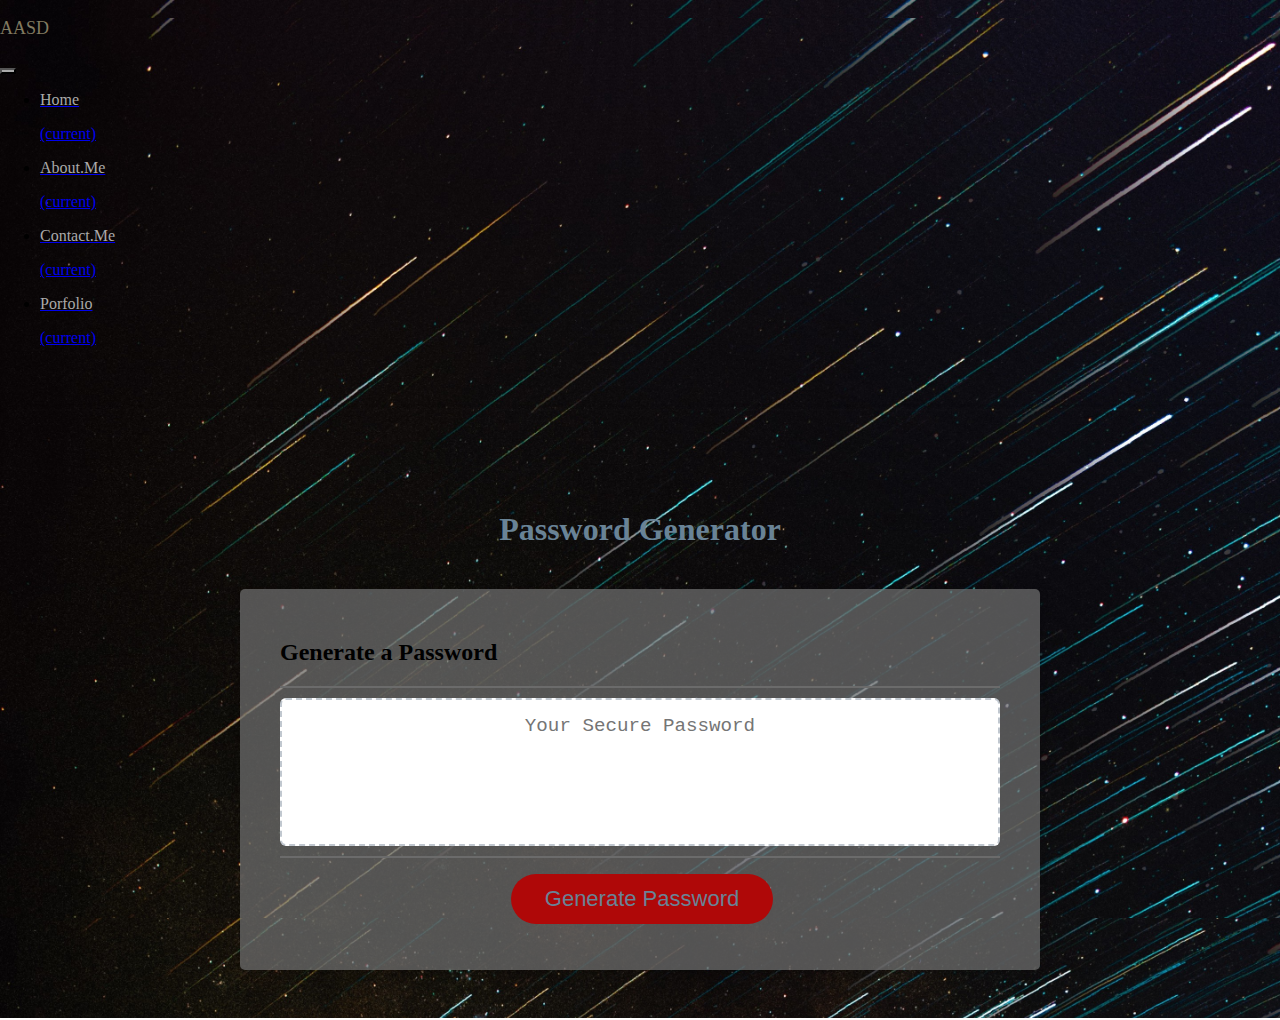
<file: password generator/password.html>
<!DOCTYPE html>
<html lang="en">
  <head>
    <meta charset="UTF-8" />
    <link href="https://fonts.googleapis.com/css2?family=Rubik&display=swap" rel="stylesheet">
    <link rel="stylesheet" href="https://stackpath.bootstrapcdn.com/bootstrap/4.5.0/css/bootstrap.min.css" integrity="sha384-9aIt2nRpC12Uk9gS9baDl411NQApFmC26EwAOH8WgZl5MYYxFfc+NcPb1dKGj7Sk" crossorigin="anonymous">
    <meta name="viewport" content="width=device-width, initial-scale=1.0">
    <meta http-equiv="X-UA-Compatible" content="ie=edge" />
    <title>Password Generator</title>
    <link rel="stylesheet" href="password.css" />
  </head>
  <body>

    <nav  style="background-color: rgba(253, 253, 253, 0);" class="navbar navbar-expand-lg navbar-light">
      <p style="color: rgb(129, 122, 96); font-size: large;" title="Amir Ashkan Salehian Dardashti">AASD</p>


          <button style="background-color: rgb(170, 170, 170);" class="navbar-toggler" type="button" data-toggle="collapse" data-target="#navbarNav" aria-controls="navbarNav" aria-expanded="false" aria-label="Toggle navigation">
            <span class="navbar-toggler-icon"></span>
          </button>

          <div class="collapse navbar-collapse" id="navbarNav">

                <ul class="navbar-nav">

                    <li class="nav-item active">
                      <a class="nav-link" href="../bio/home/home.html"><p style="color:rgb(170, 170, 170);">Home</p><span class="sr-only">(current)</span></a>
                    </li>

                    <li class="nav-item active">
                      <a class="nav-link" href="../bio/aboutme/aboutme.html"><p style="color:rgb(170, 170, 170);">About.Me</p><span class="sr-only">(current)</span></a>
                    </li>

                    <li class="nav-item active">
                        <a class="nav-link" href="../bio/contactme/contactme.html"><p style="color:rgb(170, 170, 170);">Contact.Me</p><span class="sr-only">(current)</span></a>
                    </li>

                  <li class="nav-item active">
                    <a class="nav-link" href="../bio/portfolio/portfolio.html"><p style="color:rgb(170, 170, 170);">Porfolio</p><span class="sr-only">(current)</span></a>
                  </li>

                </ul>

          </div>

    </nav>


    <div class="container-fluid">


      <div class="boxfade">

              <div class="row" style="  justify-content: center;
              align-items: center;">

                <div class="wrapper">

                  <header>
                    <h1>Password Generator</h1>
                  </header>


                  <div class="card">

                    <div class="card-header">
                      <h2>Generate a Password</h2>
                    </div>

                    <div class="card-body">

                          <textarea
                          readonly
                          id="password"
                          placeholder="Your Secure Password"
                          aria-label="Generated Password"
                        ></textarea>

                    </div>

                    <div class="card-footer">
                      <button id="generate" class="btn">Generate Password</button>
                    </div>

                  </div>


                </div>
                <script src="password.js">

                </script>


                </div>

      </div>


  </div>


  </body>
</html>
</file>
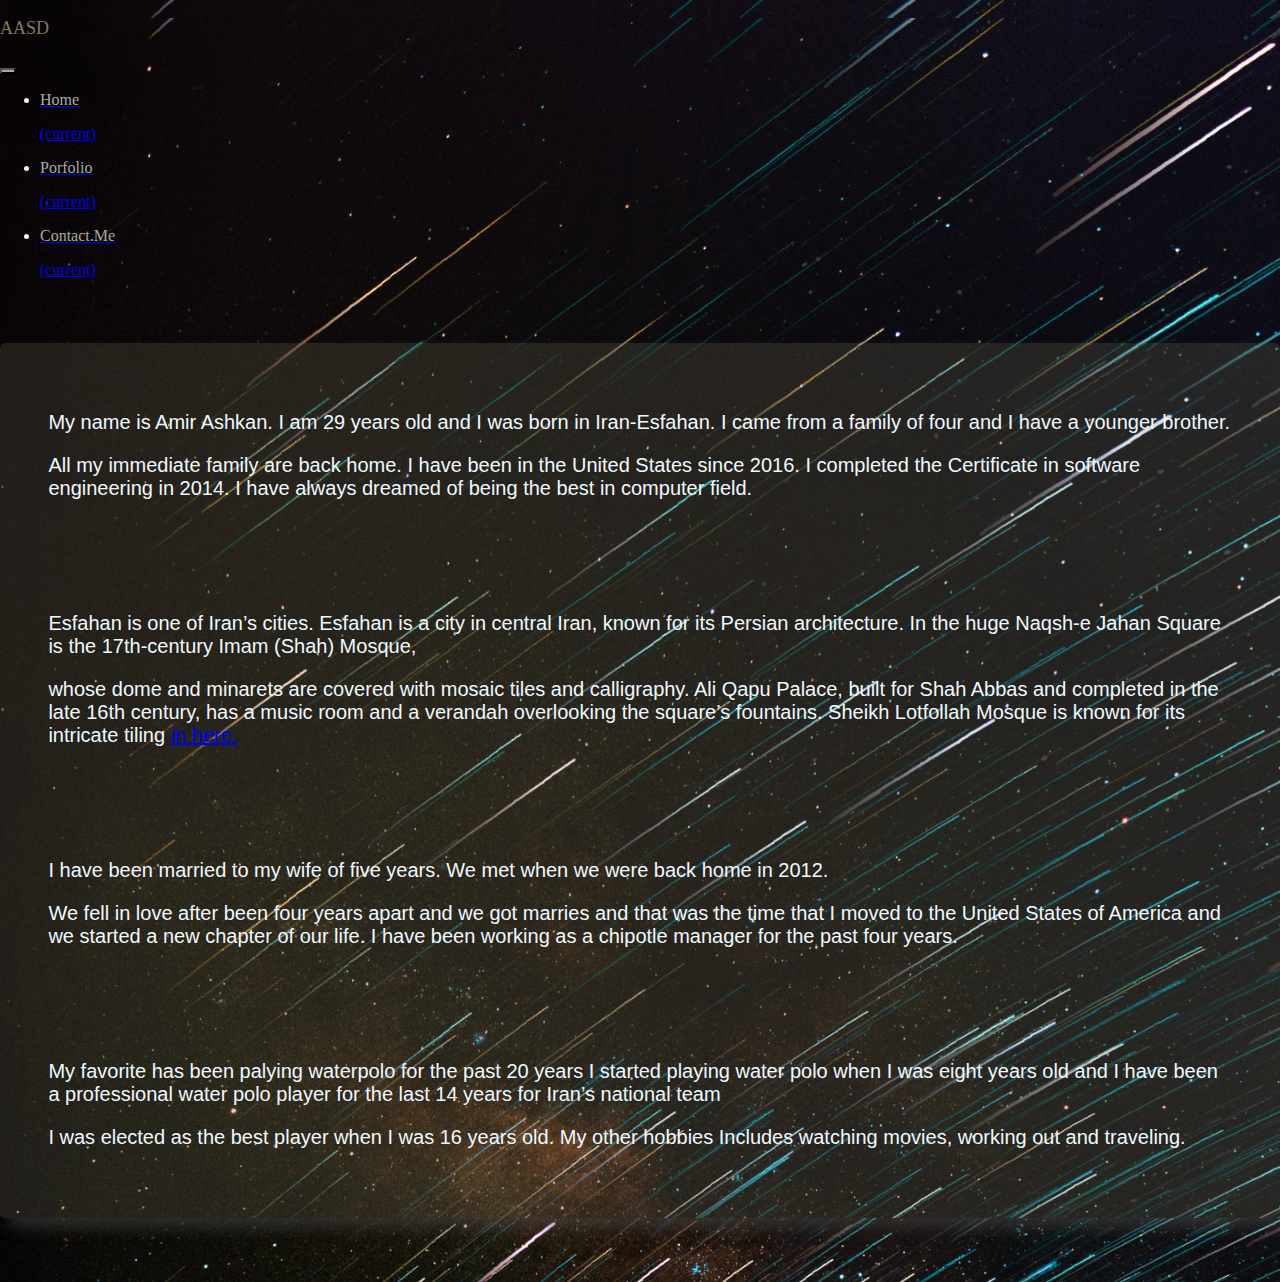
<file: bio/aboutme/aboutme.html>
<!DOCTYPE html>
<html lang="en">
<head>
  <meta charset="UTF-8">
  <link href="https://fonts.googleapis.com/css2?family=Rubik&display=swap" rel="stylesheet">
  <link href="https://fonts.googleapis.com/css2?family=Pangolin&display=swap" rel="stylesheet">
  <link rel="stylesheet" href="https://stackpath.bootstrapcdn.com/bootstrap/4.5.0/css/bootstrap.min.css" integrity="sha384-9aIt2nRpC12Uk9gS9baDl411NQApFmC26EwAOH8WgZl5MYYxFfc+NcPb1dKGj7Sk" crossorigin="anonymous">
  <meta name="viewport" content="width=device-width, initial-scale=1.0">
  <link rel="stylesheet"  type="text/css"  href="aboutme.css">
  <title>AASD</title>
</head>
<body>

  <nav  style="background-color: rgba(253, 253, 253, 0);" class="navbar navbar-expand-lg navbar-light">
    <p style="color: rgb(129, 122, 96); font-size: large;" title="Amir Ashkan Salehian Dardashti">AASD</p>


        <button style="background-color: rgb(170, 170, 170);" class="navbar-toggler" type="button" data-toggle="collapse" data-target="#navbarNav" aria-controls="navbarNav" aria-expanded="false" aria-label="Toggle navigation">
          <span class="navbar-toggler-icon"></span>
        </button>

        <div class="collapse navbar-collapse" id="navbarNav">

              <ul class="navbar-nav">

                  <li class="nav-item active">
                    <a class="nav-link" href="../home/home.html"><p style="color:rgb(170, 170, 170);">Home</p><span class="sr-only">(current)</span></a>
                  </li>

                  <li class="nav-item active">
                    <a class="nav-link" href="../portfolio/portfolio.html"><p style="color:rgb(170, 170, 170);">Porfolio</p><span class="sr-only">(current)</span></a>
                  </li>

                  <li class="nav-item active">
                      <a class="nav-link" href="../contactme/contactme.html"><p style="color:rgb(170, 170, 170);">Contact.Me</p><span class="sr-only">(current)</span></a>
                  </li>

              </ul>

        </div>

  </nav>



<div class="boxfade">
  <div class="container-fluid">

    <div class="row">
      <div class="img1 col-md-4 col-sm-6 col-xs-12"></div>
      <div class=" col-md-4 col-sm-6 col-xs-12">
        <p class="p1" >
          My name is Amir Ashkan. I am 29 years old and I was born in Iran-Esfahan. I came from a family of four and I have a younger brother. 
      </p>
    </div>
    <div class="col-md-4 col-sm-6 col-xs-12">
      <p class="p1" >
        All my immediate family are back home. I have been in the United States since 2016. I completed the Certificate in software engineering in 2014. I have always dreamed of being the best in computer field.
      </p>
    </div>
    <div class="w-100"></div>
  </div>

<!--top one first pic -->

  </br></br></br></br>


<!--down one second pic-->


<div class="row">
  <div class="img2 col-md-4 col-sm-6 col-xs-12"></div>
  <div class=" col-md-4 col-sm-6 col-xs-12">
    <p class="p1" >
      Esfahan is one of Iran’s cities. Esfahan is a city in central Iran, known for its Persian architecture. In the huge Naqsh-e Jahan Square is the 17th-century Imam (Shah) Mosque,
    </p>
</div>
<div class="col-md-4 col-sm-6 col-xs-12">
  <p class="p1" >
    whose dome and minarets are covered with mosaic tiles and calligraphy. Ali Qapu Palace, built for Shah Abbas and completed in the late 16th century, has a music room and a verandah overlooking the square’s fountains. Sheikh Lotfollah Mosque is known for its intricate tiling 
    <a href="https://en.wikipedia.org/wiki/Isfahan" target="_blank">in here.</a>
</p>
</div>
<div class="w-100"></div>
</div>

</br></br></br></br>

  <!--down one third pic-->


<div class="row">
  <div class="img3 col-md-4 col-sm-6 col-xs-12"></div>
  <div class=" col-md-4 col-sm-6 col-xs-12">
    <p class="p2" >
      I have been married to my wife of five years. We met when we were back home in 2012. 
  </p>
</div>
<div class="col-md-4 col-sm-6 col-xs-12">
  <p class="p3" >
    We fell in love after been four years apart and we got marries and that was the time that I moved to the United States of America and we started a new chapter of our life. I have been working as a chipotle manager for the past four years.
</p>
</div>
<div class="w-100"></div>
</div>

</br></br></br></br>

    <!--down one forth pic-->


<div class="row">
  <div class="img4 col-md-4 col-sm-6 col-xs-12"></div>
  <div class=" col-md-4 col-sm-6 col-xs-12">
    <p class="p4" >
      My favorite has been palying waterpolo for the past 20 years I started playing water polo when I was eight years old and I have been a professional water polo player for the last 14 years for Iran’s national team
  </p>
</div>
<div class="col-md-4 col-sm-6 col-xs-12">
  <p class="p5" >
    I was elected as the best player when I was 16 years old. My other hobbies Includes watching movies,  working out and traveling.
</p>
</div>
<div class="w-100"></div>
</div>



  </div>
</div>





</body>
</html>
</file>
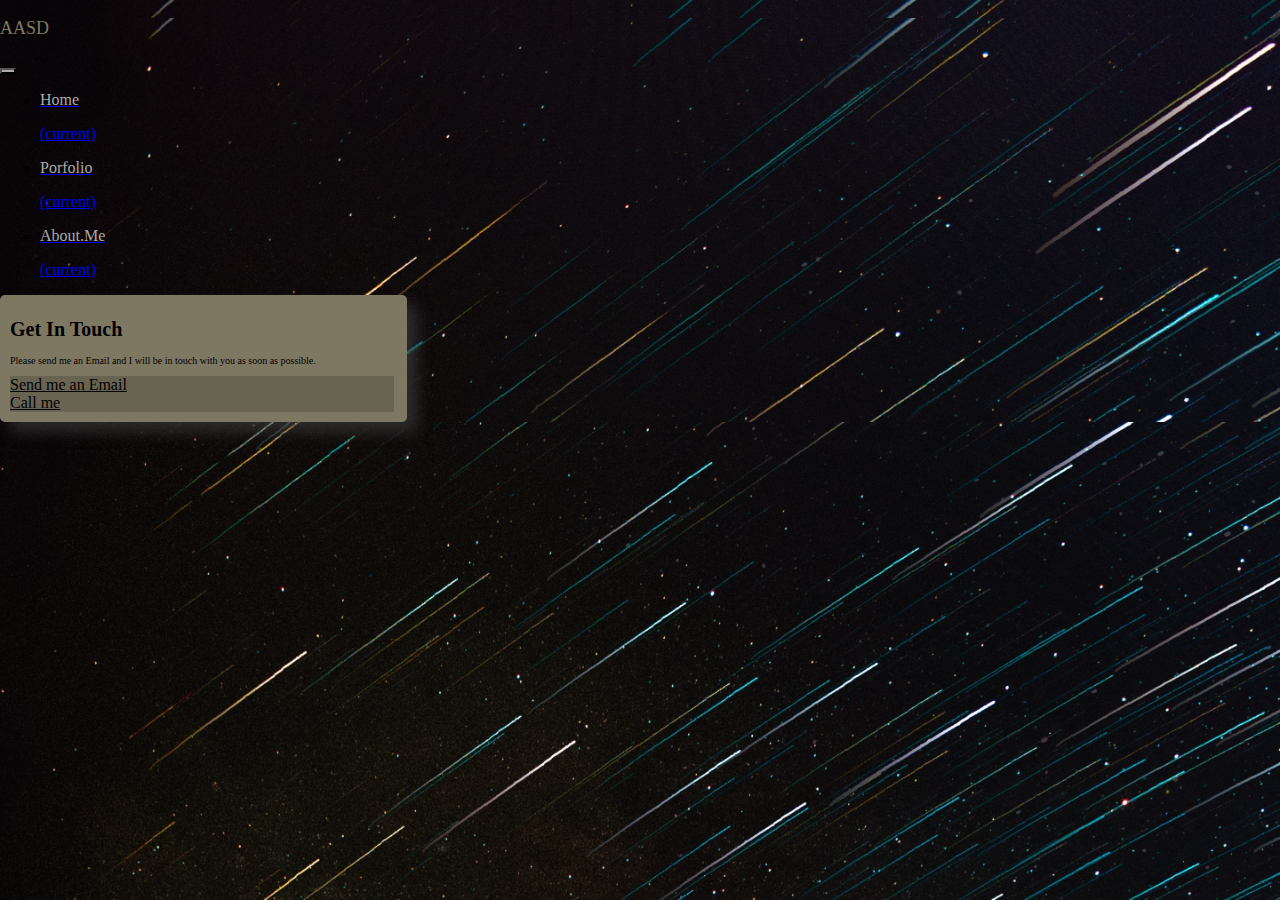
<file: bio/contactme/contactme.html>
<!DOCTYPE html>
<html lang="en">
<head>
  <meta charset="UTF-8">
  <link href="https://fonts.googleapis.com/css2?family=Rubik&display=swap" rel="stylesheet">
  <link rel="stylesheet" href="https://stackpath.bootstrapcdn.com/bootstrap/4.5.0/css/bootstrap.min.css" integrity="sha384-9aIt2nRpC12Uk9gS9baDl411NQApFmC26EwAOH8WgZl5MYYxFfc+NcPb1dKGj7Sk" crossorigin="anonymous">
  <meta name="viewport" content="width=device-width, initial-scale=1.0">
  <link rel="stylesheet"  type="text/css"  href="contactme.css">
  <title>AASD</title>
</head>
<body>

  <nav  style="background-color: rgba(253, 253, 253, 0);" class="navbar navbar-expand-lg navbar-light">
    <p style="color: rgb(129, 122, 96); font-size: large;" title="Amir Ashkan Salehian Dardashti">AASD</p>


        <button style="background-color: rgb(170, 170, 170);" class="navbar-toggler" type="button" data-toggle="collapse" data-target="#navbarNav" aria-controls="navbarNav" aria-expanded="false" aria-label="Toggle navigation">
          <span class="navbar-toggler-icon"></span>
        </button>

        <div class="collapse navbar-collapse" id="navbarNav">

              <ul class="navbar-nav">

                  <li class="nav-item active">
                    <a class="nav-link" href="../home/home.html"><p style="color:rgb(170, 170, 170);">Home</p><span class="sr-only">(current)</span></a>
                  </li>

                  <li class="nav-item active">
                    <a class="nav-link" href="../portfolio/portfolio.html"><p style="color:rgb(170, 170, 170);">Porfolio</p><span class="sr-only">(current)</span></a>
                  </li>

                  <li class="nav-item active">
                      <a class="nav-link" href="../aboutme/aboutme.html"><p style="color:rgb(170, 170, 170);">About.Me</p><span class="sr-only">(current)</span></a>
                  </li>

              </ul>

        </div>

  </nav>


  <div style="padding-left: 0px; padding-right: 3px;" class="container-fluid">


      <div class="row" style="  justify-content: center;
      align-items: center;">
        <div  class="col col-md col-sm col-xs">
          <h1 >
            Get In Touch
          </h1>
          <p class="p1">Please send me an Email and I will be in touch with you as soon as possible.</p>
          </div>
        </div>

        <div style="height: 2%;" class="row">
          <div style="background-color:rgba(17, 15, 12, 0.185); flex-basis: auto; padding: left 0px;" class="col col-md col-sm col-xs">
             <a class="alinks1" href="mailto:amirashsd@yahoo.com">Send me an Email</a>
         </div>
          <div style="background-color:rgba(17, 15, 12, 0.185);" class="col col-md col-sm col-xs">
          <a class="alinks1"  href="tel:+1-816-***-****">Call me</a>
          </div>
        </div>

    </div>

  </div>


</body>
</html>
</file>
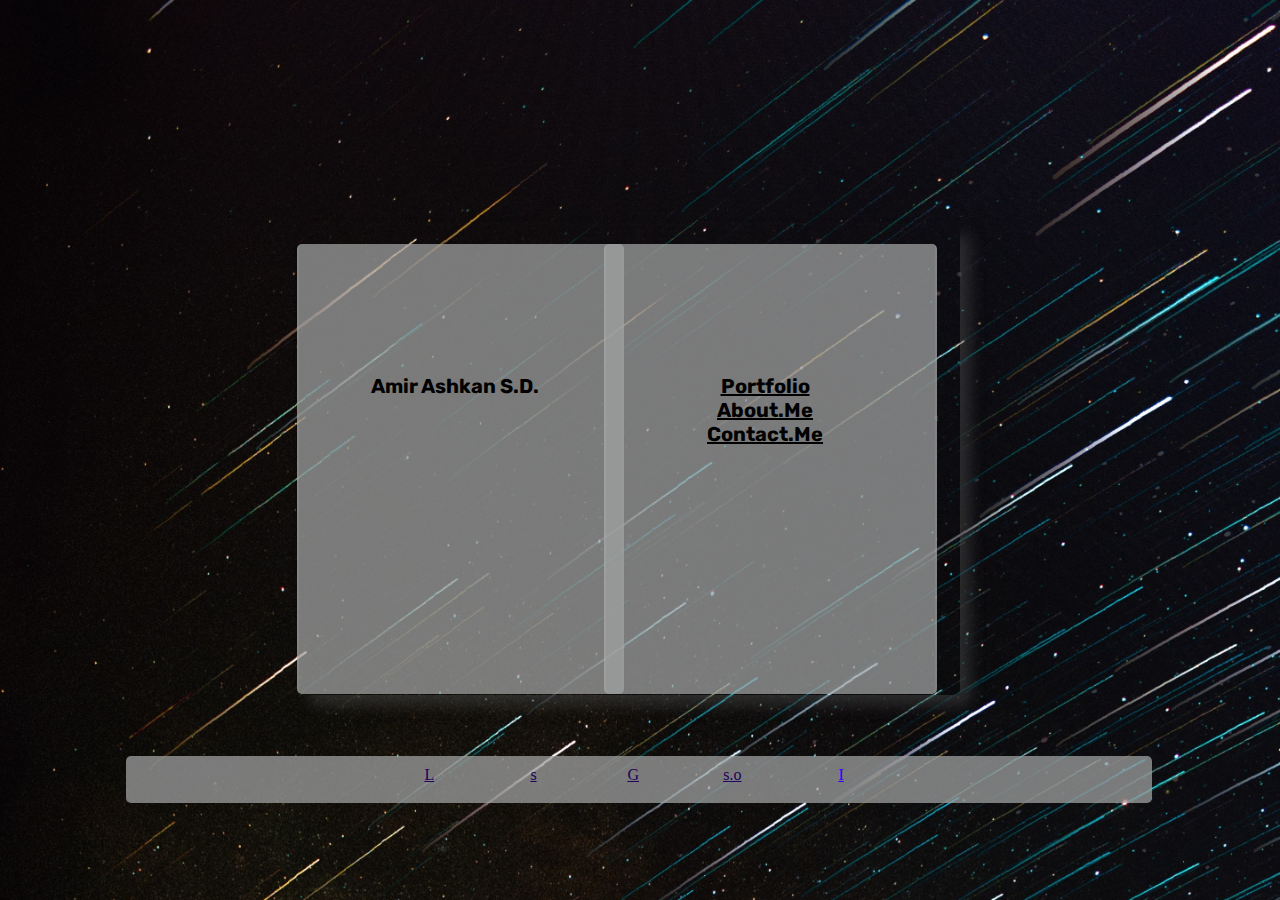
<file: bio/home/home.html>
<!DOCTYPE html>
<html lang="en">
<head>
  <meta charset="UTF-8">
  <link href="https://fonts.googleapis.com/css2?family=Rubik&display=swap" rel="stylesheet">
  <link rel="stylesheet" href="https://stackpath.bootstrapcdn.com/bootstrap/4.5.0/css/bootstrap.min.css" integrity="sha384-9aIt2nRpC12Uk9gS9baDl411NQApFmC26EwAOH8WgZl5MYYxFfc+NcPb1dKGj7Sk" crossorigin="anonymous">
  <meta name="viewport" content="width=device-width, initial-scale=1.0">
  <link rel="stylesheet"  type="text/css"  href="style.css">
  <title>AASD</title>
</head>



<body>

      <div class="container-fluid">





                <div class="boxfade">

                        <div class="row">



                                    <div class="column1 col col-md col-sm col-xs">

                                          <div class="name">Amir Ashkan S.D.</div>

                                    </div>



                                    <div class="column2 col col-md col-sm col-xs">

                                            <ul class="listam">
                                                <li class="p"><a class="alinka" href="../portfolio/portfolio.html">Portfolio</a></li>
                                                <li class="a"><a class="alinka" href="../aboutme/aboutme.html">About.Me</a></li>
                                                <li class="c"><a class="alinka" href="../contactme/contactme.html">Contact.Me</a></li>
                                            </ul>

                                    </div>

                        </div>
                </div>


              <div class="container-fluid">

                <div class="row">

                      <div class="footerfade col col-md col-sm col-xs">

                          <ul>
                          <li> <a class="socialicon1 a1 a2" href="https://www.linkedin.com/feed/?trk=nav_logo" target="_blank" title="LinkedIn">L</a></li>

                          <li><a class="socialicon2 a1 a2" href="https://app.slack.com/client/T015AR2DTQX/learning-slack" target="_blank" title="slack">s</a></li>

                          <li><a class="socialicon3 a1 a2" href="https://github.com/AmirAshkan7091" target="_blank" title="GitHub">G</a></li>

                          <li><a class="socialicon4 a1 a2" href="https://stackoverflow.com/users/13632632/amirashkan7091?tab=profile" target="_blank" title="stackoverflow">s.o</a></li>

                          <li><a class="socialicon5 a1 a2" href="" target="_blank" title="instagram">I</a></li>
                          </ul>

                      </div>

               </div>

            </div>


      </div>



</body>
</html>
</file>
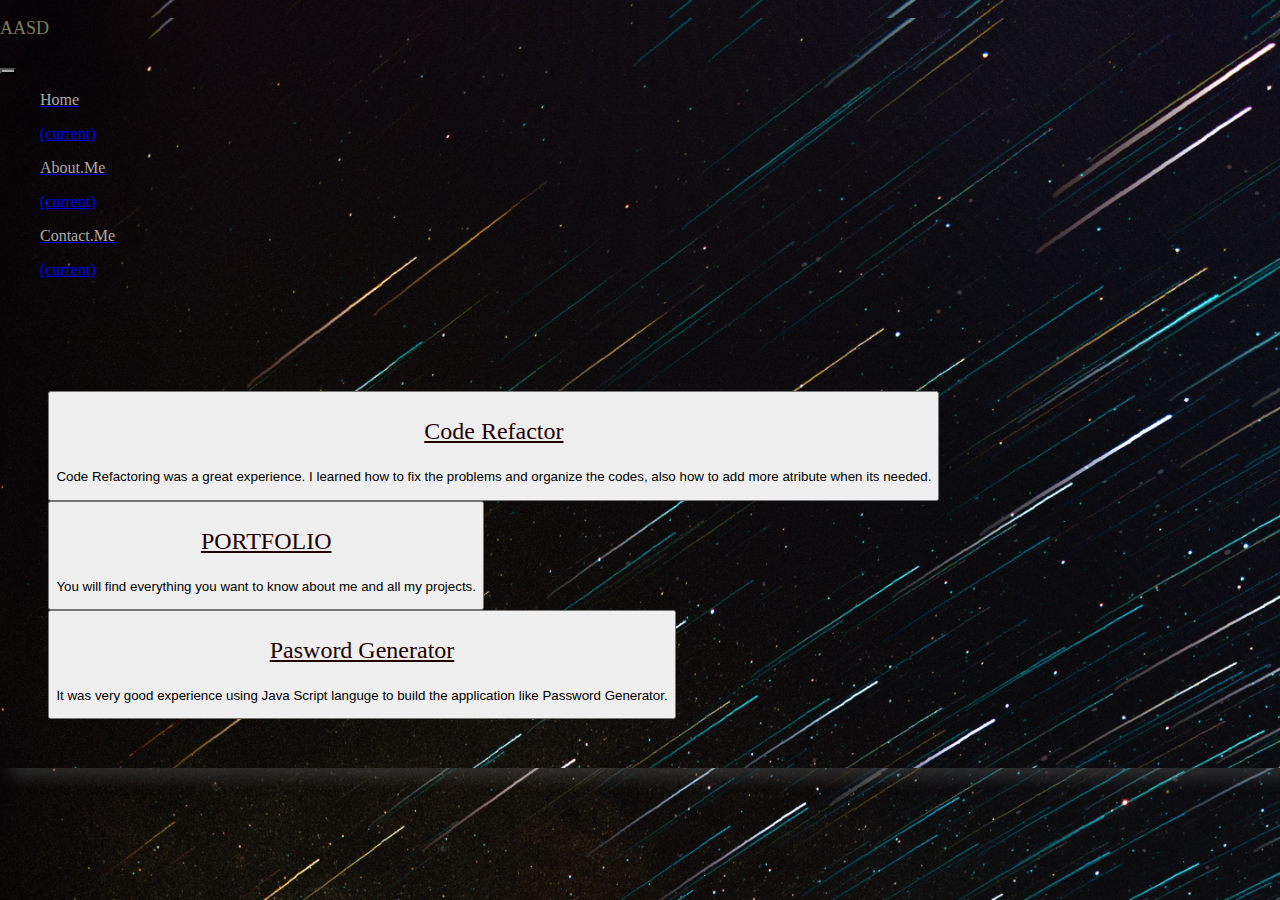
<file: bio/portfolio/portfolio.html>
<!DOCTYPE html>
<html lang="en">
<head>
  <meta charset="UTF-8">
  <link href="https://fonts.googleapis.com/css2?family=Rubik&display=swap" rel="stylesheet">
  <link rel="stylesheet" href="https://stackpath.bootstrapcdn.com/bootstrap/4.5.0/css/bootstrap.min.css" integrity="sha384-9aIt2nRpC12Uk9gS9baDl411NQApFmC26EwAOH8WgZl5MYYxFfc+NcPb1dKGj7Sk" crossorigin="anonymous">
  <meta name="viewport" content="width=device-width, initial-scale=1.0">
  <link rel="stylesheet"  type="text/css"  href="portfolio.css">
  <title>AASD</title>
</head>



<body>


  <nav  style="background-color: rgba(253, 253, 253, 0);" class="navbar navbar-expand-lg navbar-light">
    <p style="color: rgb(129, 122, 96); font-size: large;" title="Amir Ashkan Salehian Dardashti">AASD</p>


        <button style="background-color: rgb(170, 170, 170);" class="navbar-toggler" type="button" data-toggle="collapse" data-target="#navbarNav" aria-controls="navbarNav" aria-expanded="false" aria-label="Toggle navigation">
          <span class="navbar-toggler-icon"></span>
        </button>

        <div class="collapse navbar-collapse" id="navbarNav">

              <ul class="navbar-nav">

                  <li class="nav-item active">
                    <a class="nav-link" href="../home/home.html"><p style="color:rgb(170, 170, 170);">Home</p><span class="sr-only">(current)</span></a>
                  </li>

                  <li class="nav-item active">
                    <a class="nav-link" href="../aboutme/aboutme.html"><p style="color:rgb(170, 170, 170);">About.Me</p><span class="sr-only">(current)</span></a>
                  </li>

                  <li class="nav-item active">
                      <a class="nav-link" href="../contactme/contactme.html"><p style="color:rgb(170, 170, 170);">Contact.Me</p><span class="sr-only">(current)</span></a>
                  </li>

              </ul>

        </div>

  </nav>


  <div class="container-fluid">


    <div class="boxfade">

            <div class="row">

                    <div class="col-md-4 col-sm-6 col-xs-12 btn-group" role="group" aria-label="Basic example">
                          <button type="button" class="btn btn-secondary">
                            <a class="link1" href="../../Develop/index.html" target="_blank">
                              <p class="p1">Code Refactor</p>
                            </a>

                          <p>
                            Code Refactoring was a great experience. I learned how to fix the problems and organize the codes, also how to add more atribute when its needed.
                          </p>

                        </button>
                    </div>

                    <div class="col-md-4 col-sm-6 col-xs-12  btn-group" role="group" aria-label="Basic example">
                        <button type="button" class="btn btn-secondary">
                          <a class="link1 " href="portfolio.html" target="_blank">
                            <p class="p1">PORTFOLIO</p>
                          </a>
                            <p>
                              You will find everything you want to know about me and all my projects.
                            </p>
                      </button>
                    </div>

                    <div class="col-md-4 col-sm-6 col-xs-12 btn-group" role="group" aria-label="Basic example">

                          <button type="button" class="btn btn-secondary" >
                                <a class="link1 " href="../../password generator/password.html" target="_blank">
                                  <p class="p1">Pasword Generator</p>
                                </a>
                                <p>
                                  It was very good experience using Java Script languge to build the application like Password Generator.
                                </p>
                          </button>
                          <!--data-hover="pending...."-->

                    </div>

              </div>

    </div>


</div>




</body>
</html>
</file>
<file: password generator/password.css>
*,
*::before,
*::after {
  box-sizing: border-box;
}

html,
body
 {
  height: 100%;
  margin: 0;
  padding: 0;
  margin: 0;
  background-image: url("stars-5120x2880-star-trail-galaxy-sky-4k-6k-18295.jpg") ;
  background-repeat: no-repeat;
  background-size: cover;
}

.boxfade{

  width: auto;
  height: auto;
  box-shadow: 10px 10px 15px rgba(77, 77, 77, 0.493);
  border: 10px solid rgba(77, 77, 77, 0);
  border-radius:  5px;

  -webkit-transition: all 1s ease-in;
  -moz-transition: all 1s ease-in;
  -ms-transition: all 1s ease-in;
  -o--transition: all 1s ease-in;
  transition: all 1s ease-in;
  padding: 3% 3%;
  margin: 5% 0;
  }
.boxfade:hover{
  background-color:rgba(129, 122, 96, 0.466);
  -webkit-opacity: 2;
  -moz-opacity: 2;
  opacity: 2;
  }
.container{
  width: 800px;
  margin: 50px auto;
  display: table;
  box-sizing: border-box;
}





.wrapper {
  padding-top: 30px;
  padding-left: 20px;
  padding-right: 20px;
}

header {
  text-align: center;
  padding: 20px;
  padding-top: 0px;
  color: hsl(206, 18%, 50%);
}

.card {
  background-color: hsla(0, 0%, 42%, 0.753);
  border-radius: 5px;
  border-width: 1px;
  box-shadow: rgba(0, 0, 0, 0.15) 0px 2px 8px 0px;
  color: hsl(206, 18%, 50%)
  font-size: 18px;
  margin: 0 auto;
  max-width: 800px;
  padding: 30px 40px;
}

.card-header::after {
  content: " ";
  display: block;
  width: 100%;
  background:  hsl(0, 0%, 42%);
  height: 2px;
}

.card-body {
  min-height: 100px;
}

.card-footer {
  text-align: center;
}

.card-footer::before {
  content: " ";
  display: block;
  width: 100%;
  background:  hsl(0, 0%, 42%);
  height: 2px;
}

.card-footer::after {
  content: " ";
  display: block;
  clear: both;
}

.btn {
  border: none;
  background-color: hsl(360, 91%, 36%);
  border-radius: 25px;
  box-shadow: rgba(0, 0, 0, 0.1) 0px 1px 6px 0px rgba(0, 0, 0, 0.2) 0px 1px 1px
    0px;
  color: hsl(206, 18%, 50%);
  display: inline-block;
  font-size: 22px;
  line-height: 22px;
  margin: 16px 16px 16px 20px;
  padding: 14px 34px;
  text-align: center;
  cursor: pointer;
}

button[disabled] {
  cursor: default;
  background: #c0c7cf;
}

.float-right {
  float: right;
}

#password {
  -webkit-appearance: none;
  -moz-appearance: none;
  appearance: none;
  border: none;
  display: block;
  width: 100%;
  padding-top: 15px;
  padding-left: 15px;
  padding-right: 15px;
  padding-bottom: 85px;
  font-size: 1.2rem;
  text-align: center;
  margin-top: 10px;
  margin-bottom: 10px;
  border: 2px dashed #c0c7cf;
  border-radius: 6px;
  resize: none;
  overflow: hidden;
}

@media (max-width: 690px) {
  .btn {
    font-size: 1rem;
    margin: 16px 0px 0px 0px;
    padding: 10px 15px;
  }

  #password {
    font-size: 1rem;
  }
}

@media (max-width: 500px) {
  .btn {
    font-size: 0.8rem;
  }
}









@media (max-width:900px){

  .container{

      margin: 0;
      padding: 0;
      width: 100%;
  }

  .column{
    width: 100px auto;
    display: block;
    margin: 10px 0;
    border: 10px 0;
    box-sizing: border-box;
  }

  .row{

    margin: 0;

  }
}
</file>
<file: bio/aboutme/aboutme.css>
body, html {
  /*height: 100% auto;
  height: 100% auto;*/
  margin:0;
  justify-content: center;

  background-color: rgb(17, 15, 12);
  background-image: url("stars-5120x2880-star-trail-galaxy-sky-4k-6k-18295.jpg") ;
  background-repeat: no-repeat;
  background-size: cover;
  color: aliceblue;
}


  .boxfade{

    width: auto;
    height: auto;
    box-shadow: 10px 10px 15px rgba(77, 77, 77, 0.493);
    border: 10px solid rgba(77, 77, 77, 0);
    border-radius:  5px;

    display: flex;
    align-items: center;
     justify-content: center;
     background-color:rgba(129, 122, 96, 0.219);
    -webkit-transition: all 1s ease-in;
    -moz-transition: all 1s ease-in;
    -ms-transition: all 1s ease-in;
    -o--transition: all 1s ease-in;
    transition: all 1s ease-in;
    padding: 3% 3%;
    margin: 5% 0;
   }
  .boxfade:hover{
    background-color:rgba(129, 122, 96, 0.678);
    -webkit-opacity: 2;
    -moz-opacity: 2;
    opacity: 2;
  }
  .container{
    width: 800px;
    margin: 50px auto;
    display: table;
    box-sizing: border-box;
 }




 .img1{
  background-image: url("IMG_7703.jpg");
  align-items: center;
  justify-content: center;

  background-position: center;
  background-repeat: no-repeat;

}
.img2{
  background-image: url("f83c8b84d1f13174c65bf841444d8785.jpg");
  align-items: center;
  justify-content: center;

  background-position: center;
  background-repeat: no-repeat;

}
.img3{
  background-image: url("IMG_3527.jpg");
  align-items: center;
  justify-content: center;

  background-position: center;
  background-repeat: no-repeat;

}
.img4{
  background-image: url("cropped-Waterpolo-Ball-120417D-9737-4.jpg");
  align-items: center;
  justify-content: center;

  background-position: center;
  background-repeat: no-repeat;
}



.p1{
  font-family:Arial, Helvetica, sans-serif;
  font-size: 20px;

  font-weight:80;
}
.p2{
  font-family:Arial, Helvetica, sans-serif;;
  font-size: 20px;

  font-weight:80;
}
.p3{
  font-family:Arial, Helvetica, sans-serif;;
  font-size: 20px;

  font-weight: 80;
}
.p4{
  font-family:Arial, Helvetica, sans-serif;;
  font-size: 20px;

  font-weight:80;
}
.p5{
  font-family:Arial, Helvetica, sans-serif;;
  font-size: 20px;

  font-weight:80;
}
</file>
<file: bio/contactme/contactme.css>
body, html {

  margin: 0;
  background-color: rgb(17, 15, 12);
  background-image: url("stars-5120x2880-star-trail-galaxy-sky-4k-6k-18295.jpg") ;
  background-repeat: no-repeat;
  background-size: cover;
}





.container-fluid{

  align-items: center;
  justify-content: center;
  width: 30%;
  height: 25%;

  box-shadow: 10px 10px 15px rgba(77, 77, 77, 0.493);
  border: 10px solid rgba(77, 77, 77, 0);
  border-radius:  5px;

  background-color:rgb(126, 120, 98);

  }

  h1{
    font-size: 20px;
    text-align: left;
  }

  .p1{
    font-size: 10px;

  }

  .alinks1{
    color: rgb(0, 0, 0);
  }


  <div style="height: 20px;" class="row"></div>

  <div style="height: 20px; background-color: rgba(240, 248, 255, 0.479);" class="row">
    <p class="col col-md col-sm col-xs">

    </p>
  </div>
  <div style="height: 20px;" class="row"></div><div style="height: 20px;" class="row"></div><div style="height: 20px;" class="row"></div><div style="height: 20px;" class="row"></div><div style="height: 20px;" class="row"></div><div style="height: 20px;" class="row"></div><div style="height: 20px;" class="row"></div>
  <div style="height: 20px; background-color: aqua;" class="row">
    
    <div  class="col-2 col-md-4 col-sm-6 col-xs-8">
      <div style="height: 20px;" class="row"></div>
    </div>
</div>
</file>
<file: bio/home/style.css>
body, html {
  height: 100% auto;
  height: 100% auto;
  margin: 0;
  background-color: rgb(17, 15, 12);
  background-image: url("stars-5120x2880-star-trail-galaxy-sky-4k-6k-18295.jpg") ;
  background-repeat: no-repeat;
  background-size: cover;
}




/*boxfade*/
.container{

  width: 800px;
  margin: 50px auto;
  display: table;
  box-sizing: border-box;
 }
.boxfade{
  position: absolute;
  top: 25%;
  right: 25%;

  width: 50%;
  height: 50%;

  box-shadow: 10px 10px 15px rgba(77, 77, 77, 0.493);
  border: 10px solid rgba(77, 77, 77, 0);
  border-radius:  5px;

  -webkit-transition: all 1s ease-in;
  -moz-transition: all 1s ease-in;
  -ms-transition: all 1s ease-in;
  -o--transition: all 1s ease-in;
  transition: all 1s ease-in;
   }

  .boxfade:hover{
    background-color:rgb(129, 122, 96);
    -webkit-opacity: 2;
    -moz-opacity: 2;
    opacity: 2;
  }



/*box inside the boxfade*/

.row{
  margin: 20px 0;
  transition: .5s;
}
.brow:after {
  content: "";
  display: block;
  padding-top: 50%;
}



/*column first right*/
.column1{
display:table-cell ;
align-items: center;
justify-content: center;

position: absolute;
top: 2%;
right: 51%;
padding: 10px;
width: 47.33333%;
height: 95.66666%;

text-align: center;
color: black;
vertical-align: middle;

border-radius:  5px;
border-right:2px solid rgba(255, 255, 255, 0.068);
border-left: 2px solid rgba(255, 255, 255, 0.068);

background-color: rgba(160, 161, 161, 0.747);
transition: .5s;
}





/*column1 include text*/

.name{
  font-family: 'Rubik', sans-serif;
  font-size: 20px;
  font-weight: bold;
  color: black;
  padding-top: 120px;
  padding-bottom: 120px;
  padding-right: 11px;
}





/*column second right*/
.column2{
  display:table-cell ;
  position: absolute;
  top: 2%;
  right: 2%;
  padding: 10px;
  width: 48.33333%;
  height: 95.66666%;

  text-align: center;
  color: black;
  vertical-align: middle;

  border-radius:  5px;
  border-right:2px solid rgba(255, 255, 255, 0.068);
  border-left: 2px solid rgba(255, 255, 255, 0.068);

  background-color: rgba(160, 161, 161, 0.747);
  transition: .5s;
  }
.alinka{
  color: black;
}
.listam{
  align-items: center;
  justify-content: center;
  font-family: 'Rubik', sans-serif;
  font-size: 20px;
  font-weight: bold;
  color: black;
  padding-top: 120px;
  padding-bottom: 120px;
  padding-right: 11px;
}






@media (max-width:900px){

        .container{

            margin: 0;
            padding: 0;
            width: 100%;
        }

        .column1 .column2{
          width: 100px auto;
          display: block;
          margin: 10px 0;
          border: 10px 0;
          box-sizing: border-box;
        }

        .row{

          margin: 0;
        }
}









  .footerfade{
    position: absolute;
    top: 84%;
    right: 10%;

    width: 80%;
    height: 5%;

    font-size: medium;

    border: 1px solid rgba(255, 255, 255, 0);
    border-radius:  5px;

    background-color: rgba(160, 161, 161, 0.747);
     }
  ul {
      list-style-type: none;
      margin: 0;
      padding: 0;
      overflow: hidden;
    }
    .a1 {
      float: left;
    }
    .a1 .a2  {
      display: block;
      text-align: center;
      padding: 16px;
      text-decoration: none;
    }







   .footerfade:after{
      content: "";
      display: block;
    }



    .socialicon1{
      position: absolute;
      top: 20%;
      right:70%;
    }
    .socialicon1:link {
      color: rgb(35, 0, 92);
    }
    .socialicon1:visited {
      color: rgb(255, 255, 255);
    }
    .socialicon1:active {
      color: blue;
    }






    .socialicon2{
      position: absolute;
      top: 20%;
      right: 60%;
    }
    .socialicon2:link {
      color: rgb(35, 0, 92);
    }
    .socialicon2:visited {
      color: rgb(255, 255, 255);
    }
    .socialicon2:active {
      color: blue;
    }





    .socialicon3{
      position: absolute;
      top: 20%;
      right: 50%;
    }
    .socialicon3:link {
      color: rgb(35, 0, 92);
    }
    .socialicon3:visited {
      color: rgb(255, 255, 255);
    }
    .socialicon3:active {
      color: blue;
    }





    .socialicon4{
      position: absolute;
      top: 20%;
      right: 40%;
    }
    .socialicon4:link {
      color: rgb(35, 0, 92);
    }
    .socialicon4:visited {
      color: rgb(255, 255, 255);
    }
    .socialicon4:active {
      color: blue;
    }





    .socialicon5{
      position: absolute;
      top: 20%;
      right: 30%;
    }
    .socialicon5:link {
      color: rgb(35, 0, 92);
    }
    .socialicon5:visited {
      color: rgb(47, 0, 255);
    }
    .socialicon5:active {
      color: blue;
    }
</file>
<file: bio/portfolio/portfolio.css>
body, html {
  /*height: 100% auto;
  height: 100% auto;*/
  margin: 0;
  background-color: rgb(17, 15, 12);
  background-image: url("stars-5120x2880-star-trail-galaxy-sky-4k-6k-18295.jpg") ;
  background-repeat: no-repeat;
  background-size: cover;
}


  .boxfade{

    width: auto;
    height: auto;
    box-shadow: 10px 10px 15px rgba(77, 77, 77, 0.493);
    border: 10px solid rgba(77, 77, 77, 0);
    border-radius:  5px;

    -webkit-transition: all 1s ease-in;
    -moz-transition: all 1s ease-in;
    -ms-transition: all 1s ease-in;
    -o--transition: all 1s ease-in;
    transition: all 1s ease-in;
    padding: 3% 3%;
    margin: 5% 0;
   }
  .boxfade:hover{
    background-color:rgba(129, 122, 96, 0.466);
    -webkit-opacity: 2;
    -moz-opacity: 2;
    opacity: 2;
  }
  .container{
    width: 800px;
    margin: 50px auto;
    display: table;
    box-sizing: border-box;
 }





/*.row{

  transition: .5s;
*/
}

/*
.column{
  display:table-cell ;
  padding: 1px;
  width: 33.33333%;
  height: 33.33333%;
  text-align: center;
  color: black;
  vertical-align: middle;

  border-right:1px  solid rgba(0, 0, 0, 0.219);
  border-left: 1px solid rgba(0, 0, 0, 0.219);
  transition: 1s;
}*/


.row:nth-child(1) .column:nth-child(1){

    background: rgba(160, 161, 161, 0.747);

}
.row:nth-child(1) .column:nth-child(2){

  background: rgba(160, 161, 161, 0.747);

}
.row:nth-child(1) .column:nth-child(3){

  background: rgba(160, 161, 161, 0.747);

}

.p1{
  text-align: center;
  font-size: x-large;
  color: rgb(30, 0, 0);
  font-family: 'Times New Roman', Times, serif;
}
.link1{
  text-align: center;
  font-size: x-large;
  color: rgb(30, 0, 0);
  font-family:'Times New Roman', Times, serif;
}
/* .p3{
  text-align: center;
  font-size: x-large;
  color: rgb(71, 71, 71);
  font-family: 'Times New Roman', Times, serif;
} */
/* .p3:hover{
font-size: 0;
}
.p3:hover:after{
content: attr(data-hover);
font-size: x-large;
text-align: center;
color: rgb(0, 107, 41);
-webkit-opacity: 2;
-moz-opacity: 2;
opacity: 2;
} */


/*.row:nth-child(2) .column:nth-child(1){

  background: rgb(132, 12, 202);

}
.row:nth-child(2) .column:nth-child(2){

background: rgb(90, 207, 0.100);

}.row:nth-child(2) .column:nth-child(3){

  background: rgb(0, 73, 6);

}





.row:nth-child(3) .column:nth-child(1){

  background: rgb(84, 84, 122);

}
.row:nth-child(3) .column:nth-child(2){

background: rgb(96, 148, 155);

}.row:nth-child(3) .column:nth-child(3){

  background: rgb(0, 73, 6);

}*/


@media (max-width:900px){

        .container{

            margin: 0;
            padding: 0;
            width: 100%;
        }

        .column{
          width: 100px auto;
          display: block;
          margin: 10px 0;
          border: 10px 0;
          box-sizing: border-box;
        }

        .row{

          margin: 0;

        }
}
</file>
